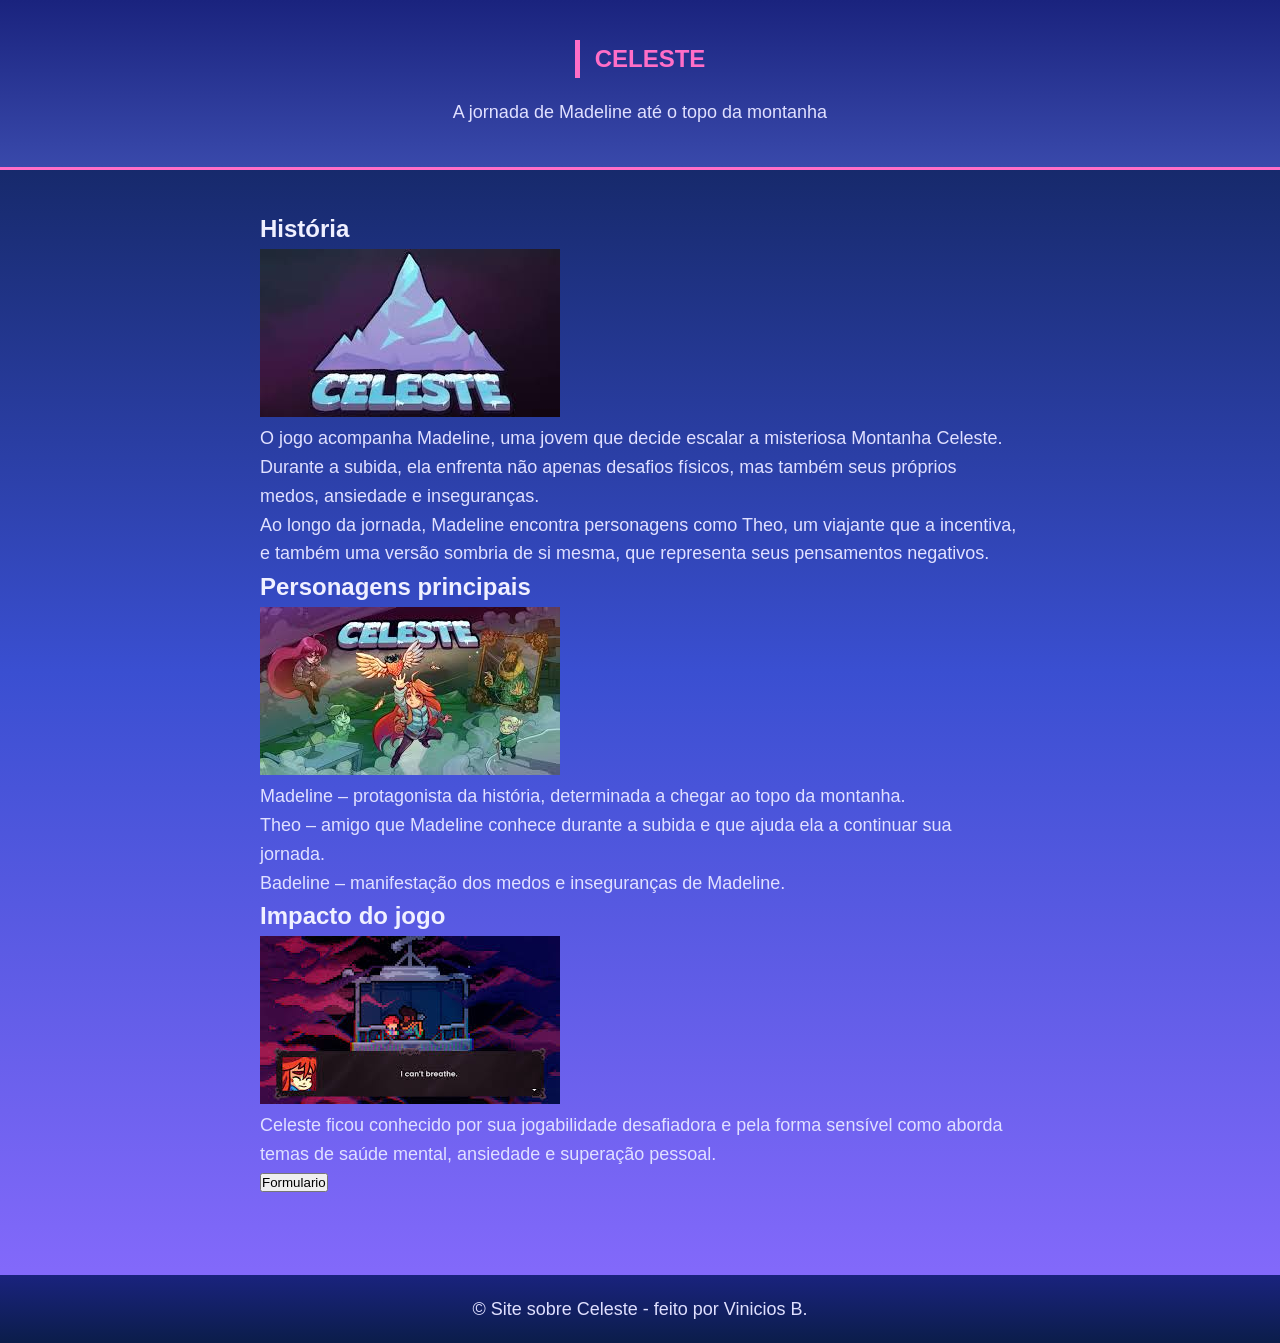
<file: index.html>
<!DOCTYPE html>
<html lang="pt-br">
<head>
<meta charset="UTF-8">
<meta name="viewport" content="width=device-width, initial-scale=1.0">
<title>Celeste</title>
<link rel="stylesheet" href="style.css">
</head>

<body>

<header>
<h1>Celeste</h1>
<p>A jornada de Madeline até o topo da montanha</p>
</header>

<main class="container">

<section class="jogo-secao">

<h2>História</h2>

<img src="celeste2.jpeg" class="imagem-jogo">

<p>
O jogo acompanha Madeline, uma jovem que decide escalar a misteriosa
Montanha Celeste. Durante a subida, ela enfrenta não apenas desafios
físicos, mas também seus próprios medos, ansiedade e inseguranças.
</p>

<p>
Ao longo da jornada, Madeline encontra personagens como Theo,
um viajante que a incentiva, e também uma versão sombria de si mesma,
que representa seus pensamentos negativos.
</p>

</section>


<section class="jogo-secao">

<h2>Personagens principais</h2>

<img src="celetse.jpeg" class="imagem-jogo">

<p>
Madeline – protagonista da história, determinada a chegar ao topo da montanha.
</p>

<p>
Theo – amigo que Madeline conhece durante a subida e que ajuda ela
a continuar sua jornada.
</p>

<p>
Badeline – manifestação dos medos e inseguranças de Madeline.
</p>

</section>


<section class="jogo-secao">

<h2>Impacto do jogo</h2>

<img src="celeste.jpeg" class="imagem-jogo">

<p>
Celeste ficou conhecido por sua jogabilidade desafiadora e pela forma
sensível como aborda temas de saúde mental, ansiedade e superação
pessoal.
</p>
<A href="cadastro.html" ><button>Formulario</button></A>
</section>

</main>

<footer>
<p> © Site sobre Celeste - feito por Vinicios B.</p>
</footer>

</body>
</html>
</file>
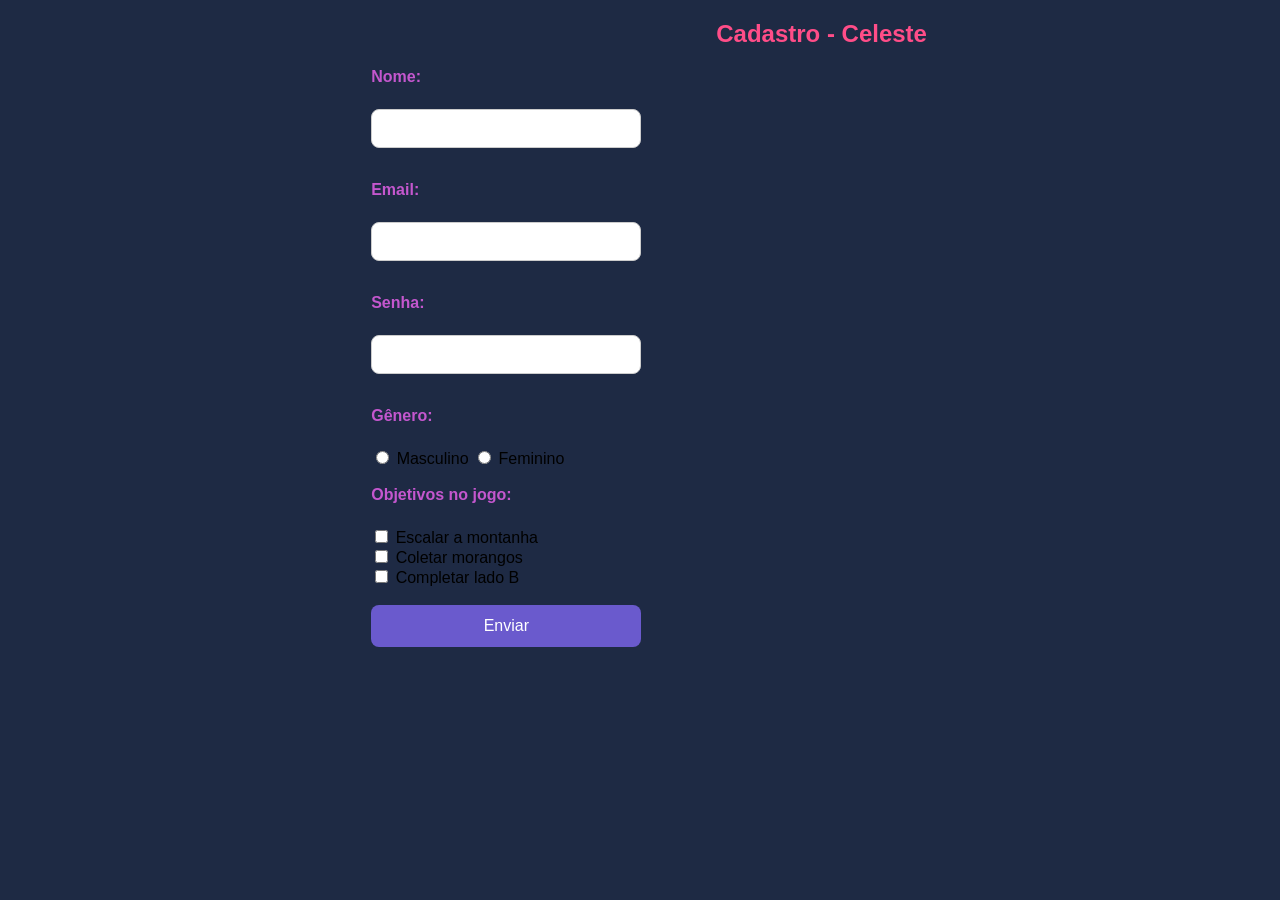
<file: cadastro.html>
<!DOCTYPE html>
<html lang="pt-br">
<head>
  <meta charset="UTF-8">
  <title>Celeste - Cadastro</title>
  <link rel="stylesheet" href="style2.css">
</head>
<body>

  <h2>Cadastro - Celeste</h2>

  <form>
    <label>Nome:</label><br>
    <input type="text" name="nome" required><br><br>

    <label>Email:</label><br>
    <input type="email" name="email" required><br><br>

    <label>Senha:</label><br>
    <input type="password" name="senha"><br><br>

    <label>Gênero:</label><br>
    <input type="radio" name="genero" value="masculino"> Masculino
    <input type="radio" name="genero" value="feminino"> Feminino<br><br>

    <label>Objetivos no jogo:</label><br>
    <input type="checkbox"> Escalar a montanha<br>
    <input type="checkbox"> Coletar morangos<br>
    <input type="checkbox"> Completar lado B<br><br>

    <button type="submit">Enviar</button>
  </form>

</body>
</html>
</file>
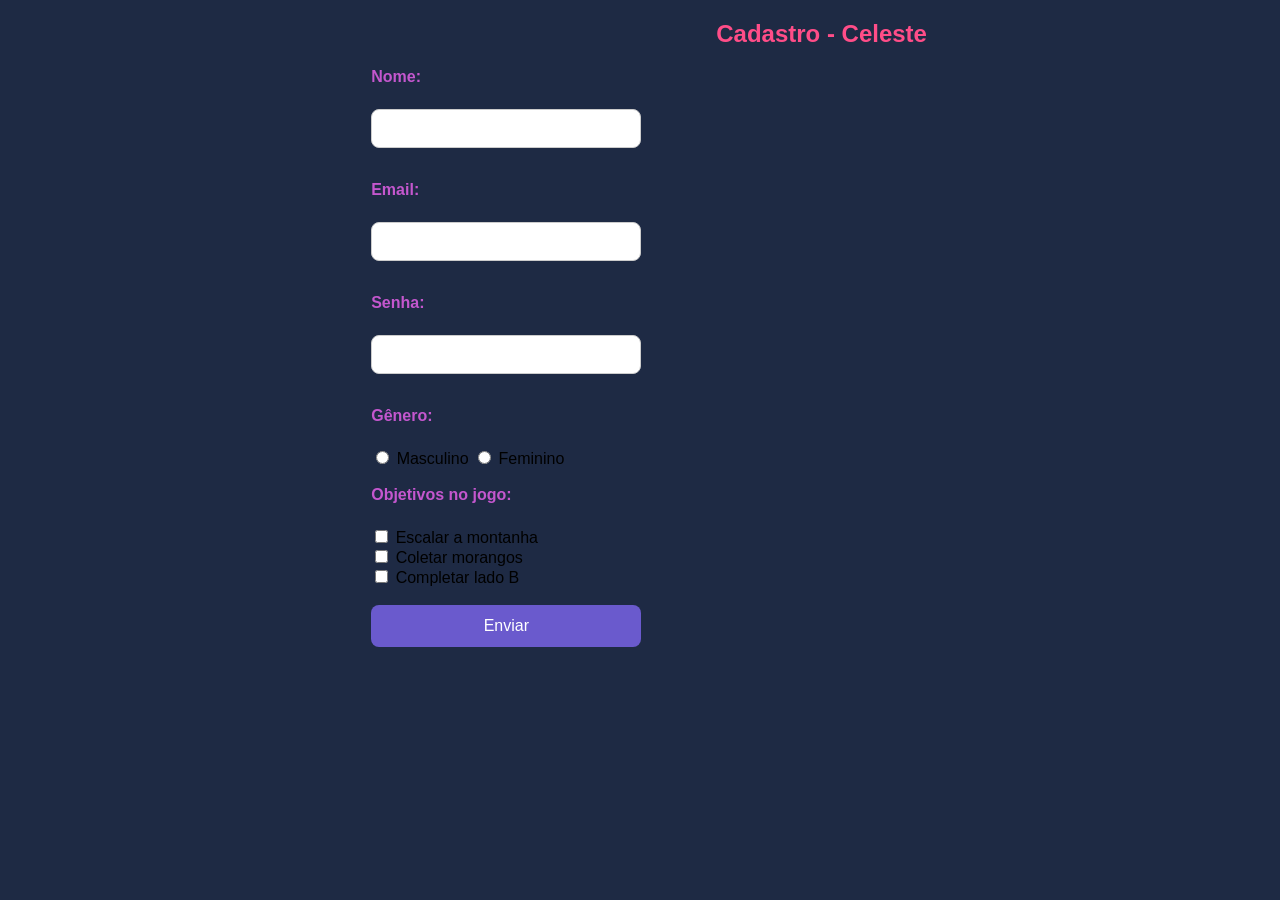
<file: formulario.html>
<!DOCTYPE html>
<html lang="pt-br">
<head>
  <meta charset="UTF-8">
  <title>Celeste - Cadastro</title>
  <link rel="stylesheet" href="style2.css">
</head>
<body>

  <h2>Cadastro - Celeste</h2>

  <form>
    <label>Nome:</label><br>
    <input type="text" name="nome" required><br><br>

    <label>Email:</label><br>
    <input type="email" name="email" required><br><br>

    <label>Senha:</label><br>
    <input type="password" name="senha"><br><br>

    <label>Gênero:</label><br>
    <input type="radio" name="genero" value="masculino"> Masculino
    <input type="radio" name="genero" value="feminino"> Feminino<br><br>

    <label>Objetivos no jogo:</label><br>
    <input type="checkbox"> Escalar a montanha<br>
    <input type="checkbox"> Coletar morangos<br>
    <input type="checkbox"> Completar lado B<br><br>

    <button type="submit">Enviar</button>
  </form>

</body>
</html>
</file>
<file: style.css>
* {
    margin: 0;
    padding: 0;
    box-sizing: border-box;
}

body {
    background: linear-gradient(#0b1d4a,#3a4fd1,#8b6cff);
    color: #f0f0ff;
    font-family: 'Inter', sans-serif;
    line-height: 1.6;
    display: flex;
    flex-direction: column;
    min-height: 100vh;
}

header {
    background: linear-gradient(#1a237e,#3949ab);
    padding: 40px 20px;
    display: flex;
    flex-direction: column;
    align-items: center;
    border-bottom: 3px solid #ff6ec7;
}

header img {
    width: 120px;
    height: auto;
    border-radius: 50%;
    margin-bottom: 15px;
}

header h2 {
    text-transform: uppercase;
    letter-spacing: 5px;
    color: #ffffff;
}

.container {
    max-width: 800px;
    margin: 40px auto;
    padding: 0 20px;
    flex: 1;
}

h1 {
    color: #ff6ec7;
    text-transform: uppercase;
    margin-bottom: 20px;
    font-size: 1.5rem;
    border-left: 5px solid #ff6ec7;
    padding-left: 15px;
}

.game-title {
    font-size: 2rem;
    font-weight: bold;
    margin: 20px 0;
    color: #ffffff;
}

.capa-jogo {
    width: 100%;
    max-width: 300px;
    height: auto;
    display: block;
    margin: 20px 0;
    border-radius: 8px;
    box-shadow: 0 10px 30px rgba(0,0,0,0.5);
}

.lore-text{
    font-size: 1.1rem;
    text-align: justify;
    color: #e0e0ff;
}

.lore-text strong {
    color: #ffffff;
    display: block;
    margin-top: 25px;
    font-size: 1.3rem;
}

footer {
    background: linear-gradient(#1a237e,#0b1d4a);
    color: #bbb;
    text-align: center;
    padding: 20px;
    font-size: 0.9rem;
    margin-top: 40px;
}

p {
    font-size: 18px;
    color: #e0e0ff;
}

.subtitulo-jogo{
    font-size: 40px;
    font-weight: bold;
    color: #ffffff;
    margin-top: 20px;
    margin-bottom: 10px;
    text-transform: uppercase;
}
</file>
<file: style2.css>
body{
  font-family: Arial, sans-serif;
  background-color: #1e2a44; /* azul escuro estilo Celeste */
  margin-left: 29%;
  padding: 0;
}

.container{
  width: 90%;
  max-width: 400px;
  background-color: #f4f6ff; /* claro suave */
  margin: 50px auto;
  padding: 25px;
  border-radius: 12px;
  box-shadow: 0 4px 12px rgba(0,0,0,0.3);
}

h2{
  text-align: center;
  color: #ff4d88; /* rosa Celeste */
  margin-bottom: 20px;
}

label{
  font-weight: bold;
  color: #c457ce;
  display: block;
  margin-bottom: 5px;
}

input[type="text"],
input[type="email"],
input[type="password"]{
  width: 30%;
  padding: 10px;
  margin-bottom: 15px;
  border: 1px solid #ccc;
  border-radius: 8px;
  box-sizing: border-box;
  font-size: 15px;
}

.opcoes{
  margin-bottom: 15px;
  color: #333;
}

.opcoes input{
  margin-right: 5px;
}

button{
  width: 30%;
  background-color: #6a5acd; /* roxo Celeste */
  color: white;
  border: none;
  padding: 12px;
  border-radius: 8px;
  font-size: 16px;
  cursor: pointer;
}

button:hover{
  background-color: #ff4d88; /* rosa no hover */
}
</file>
